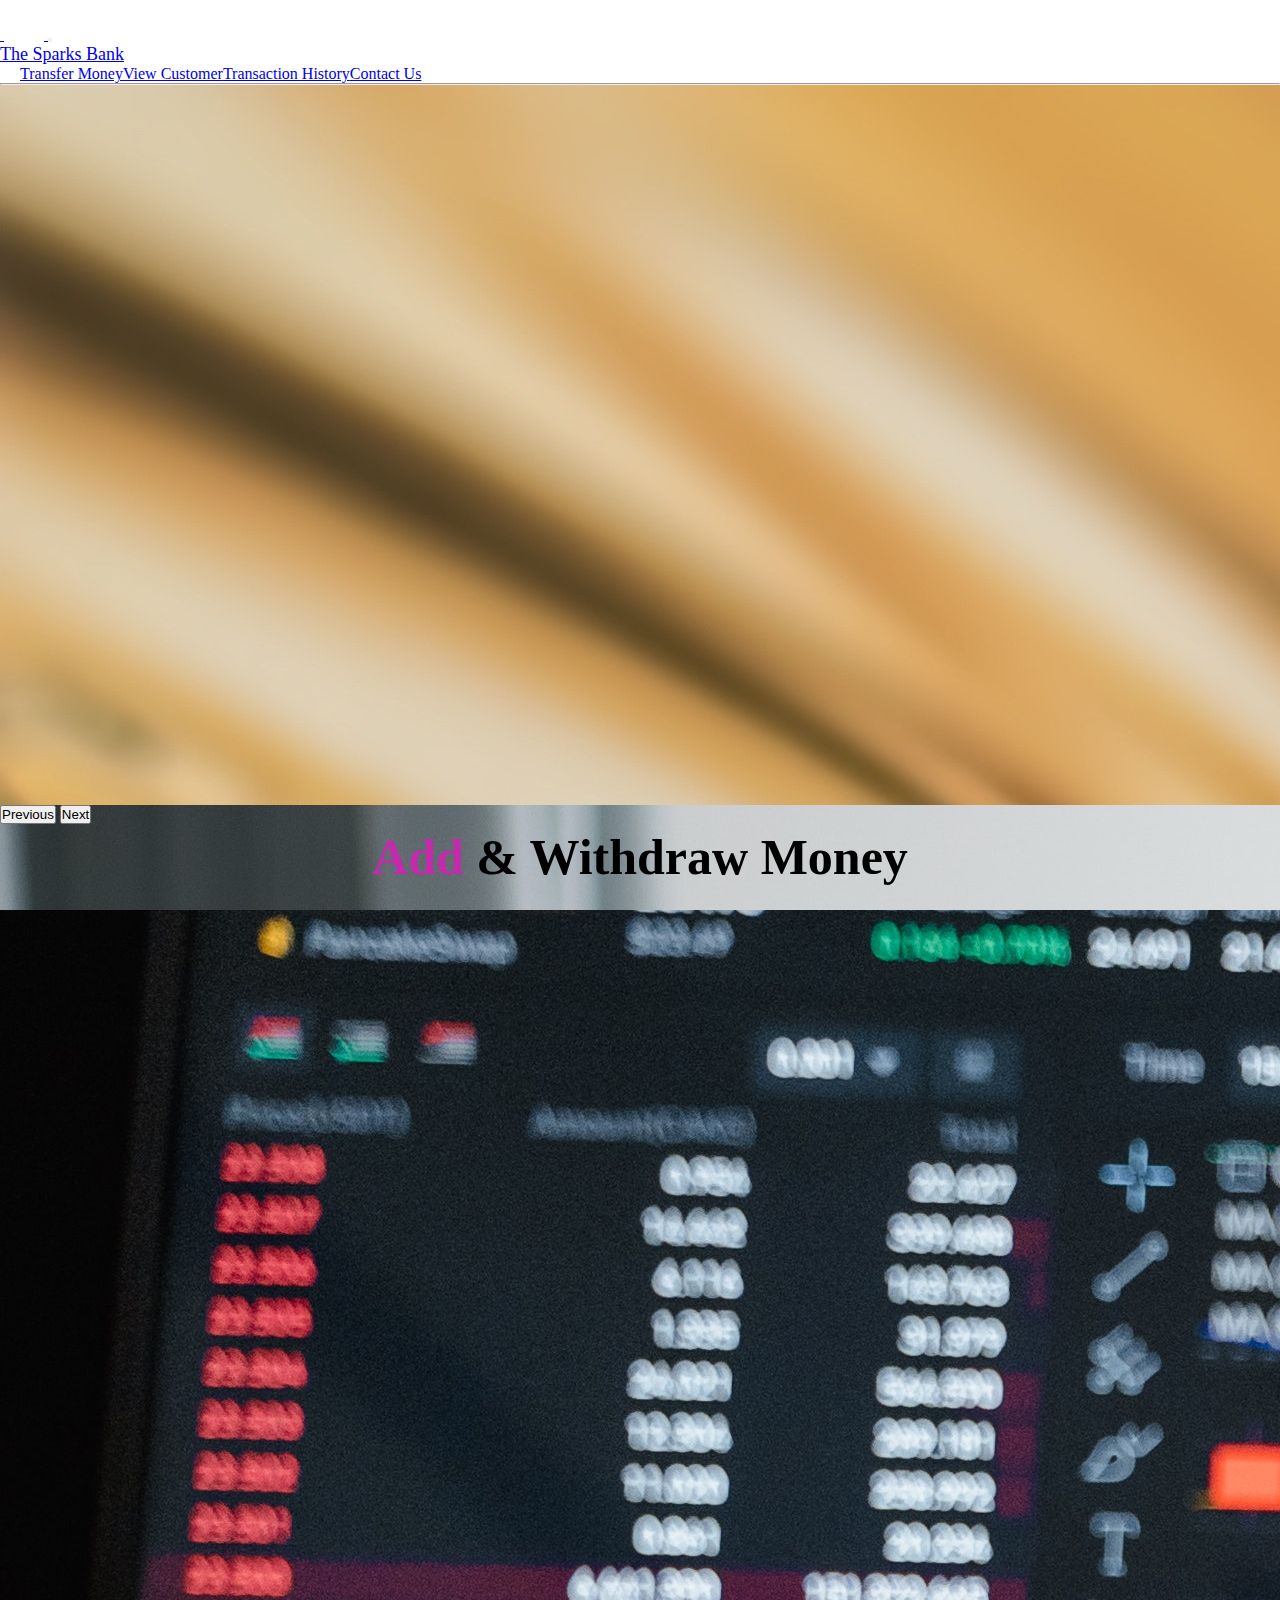
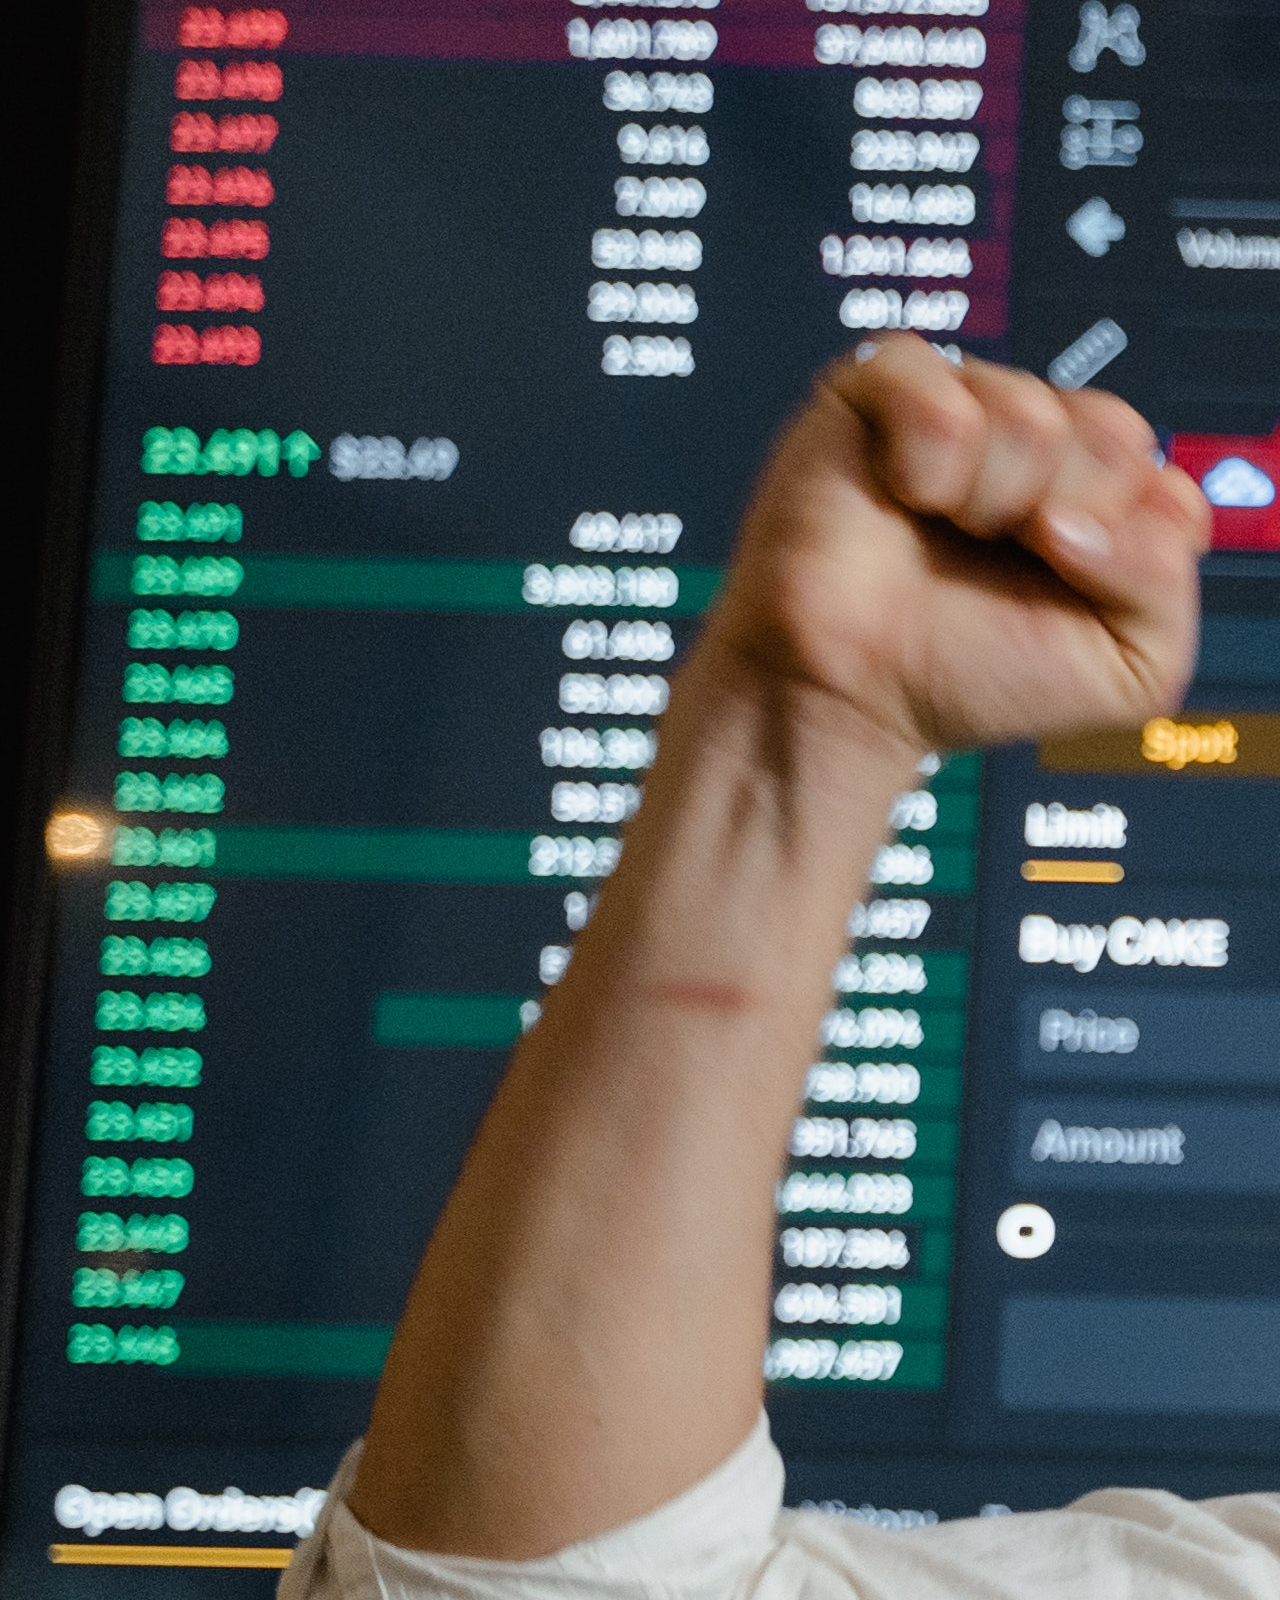
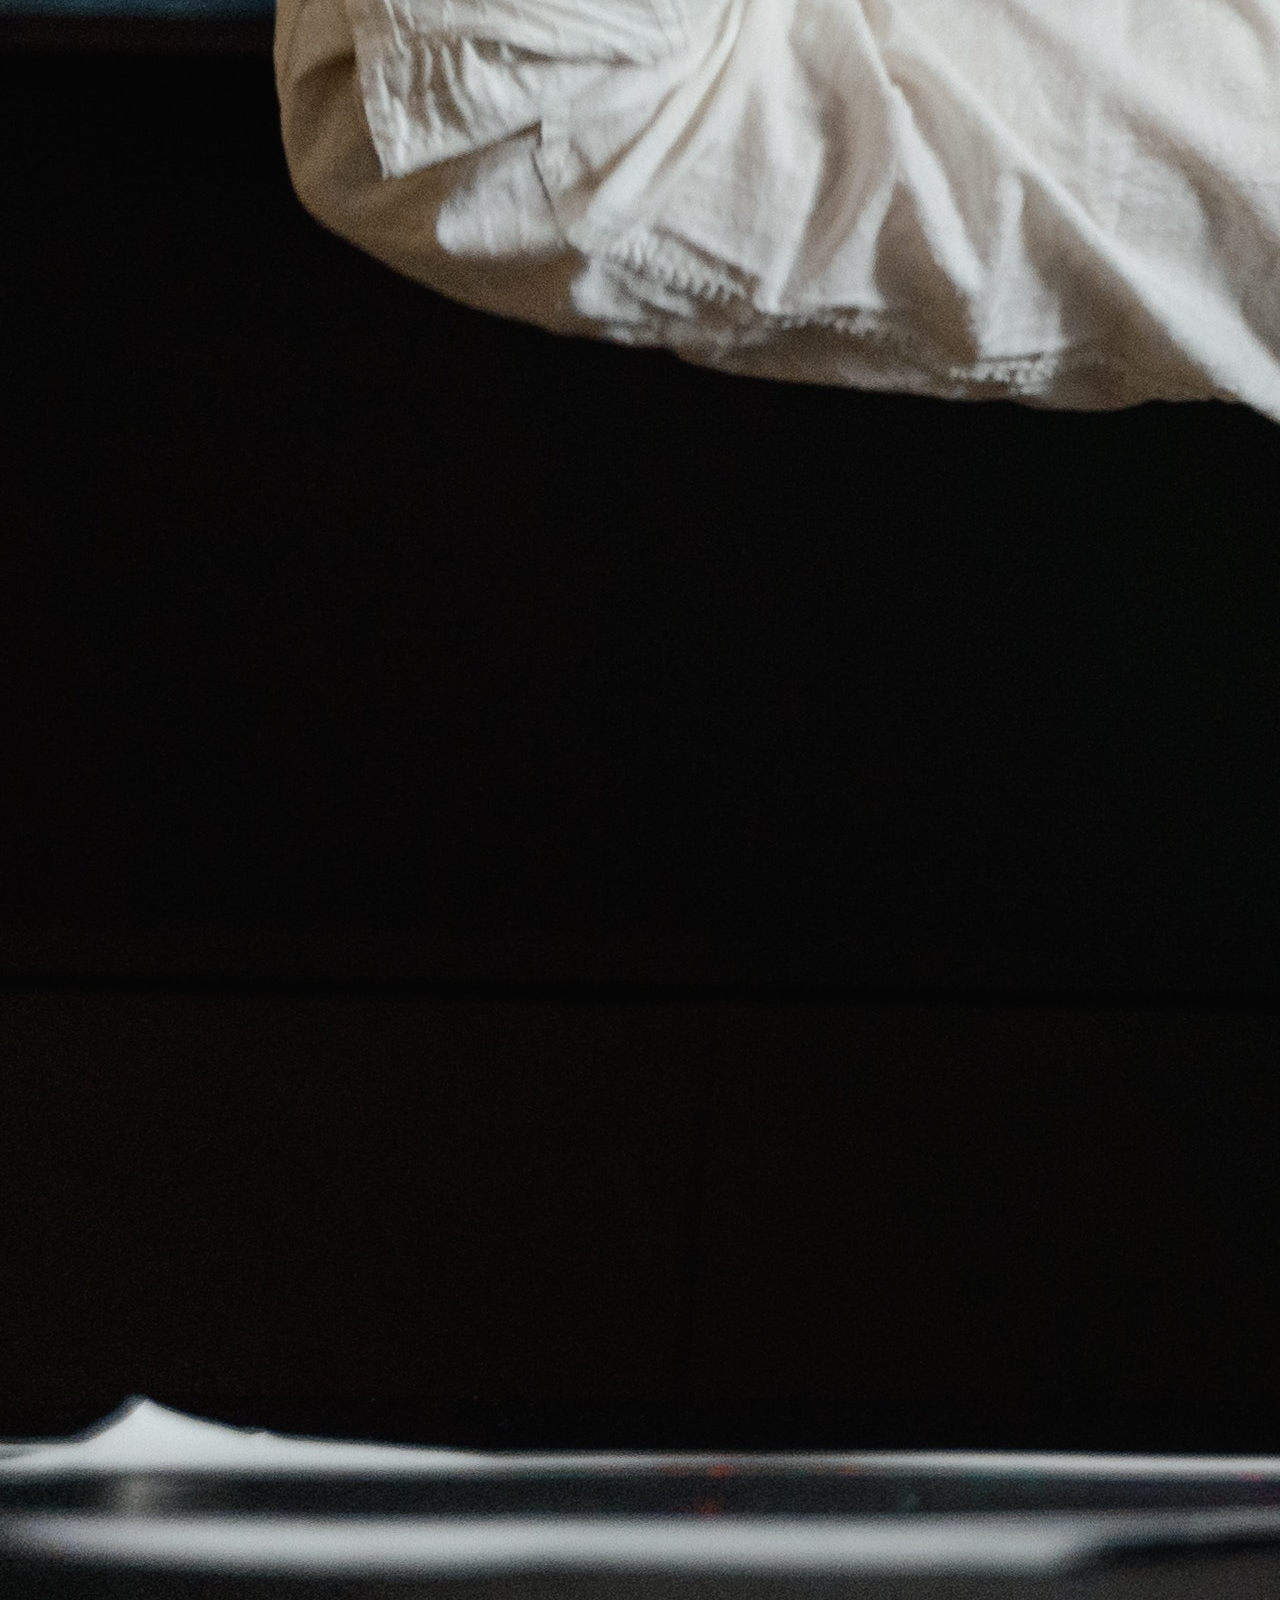
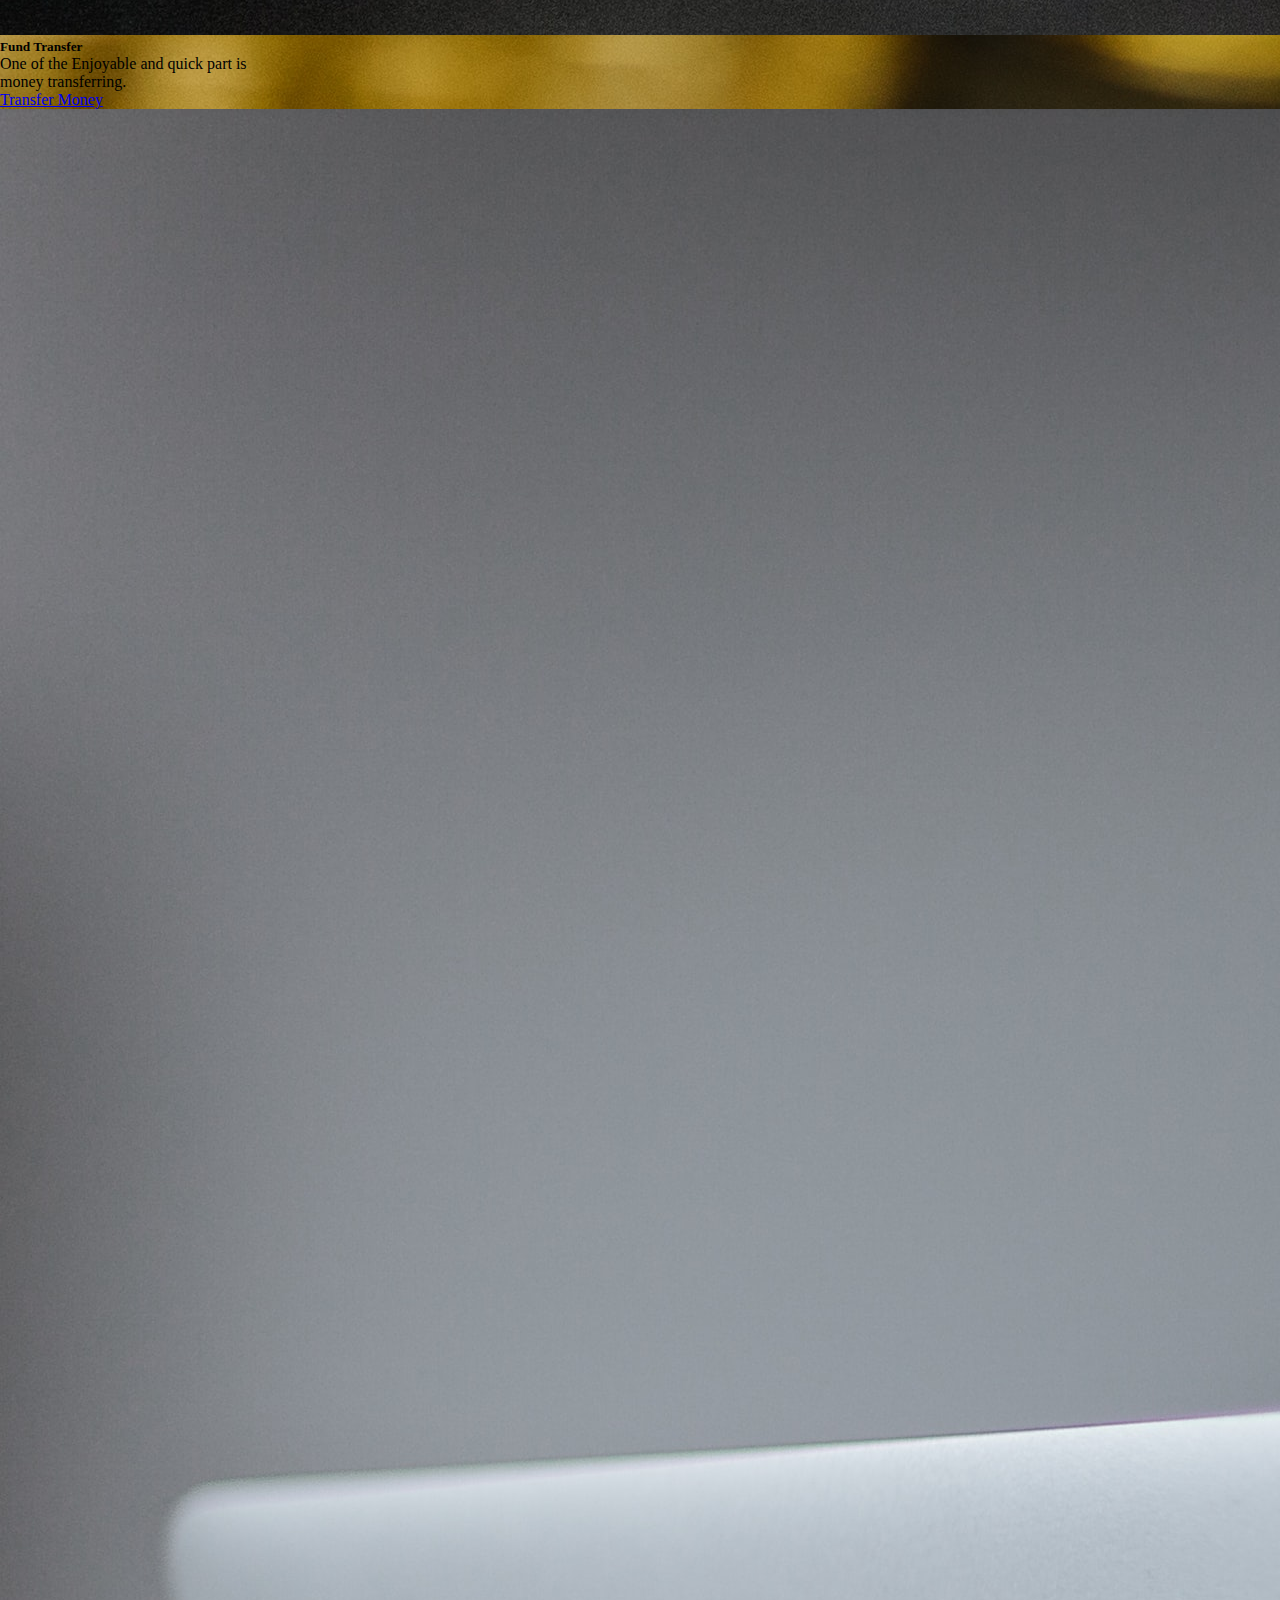
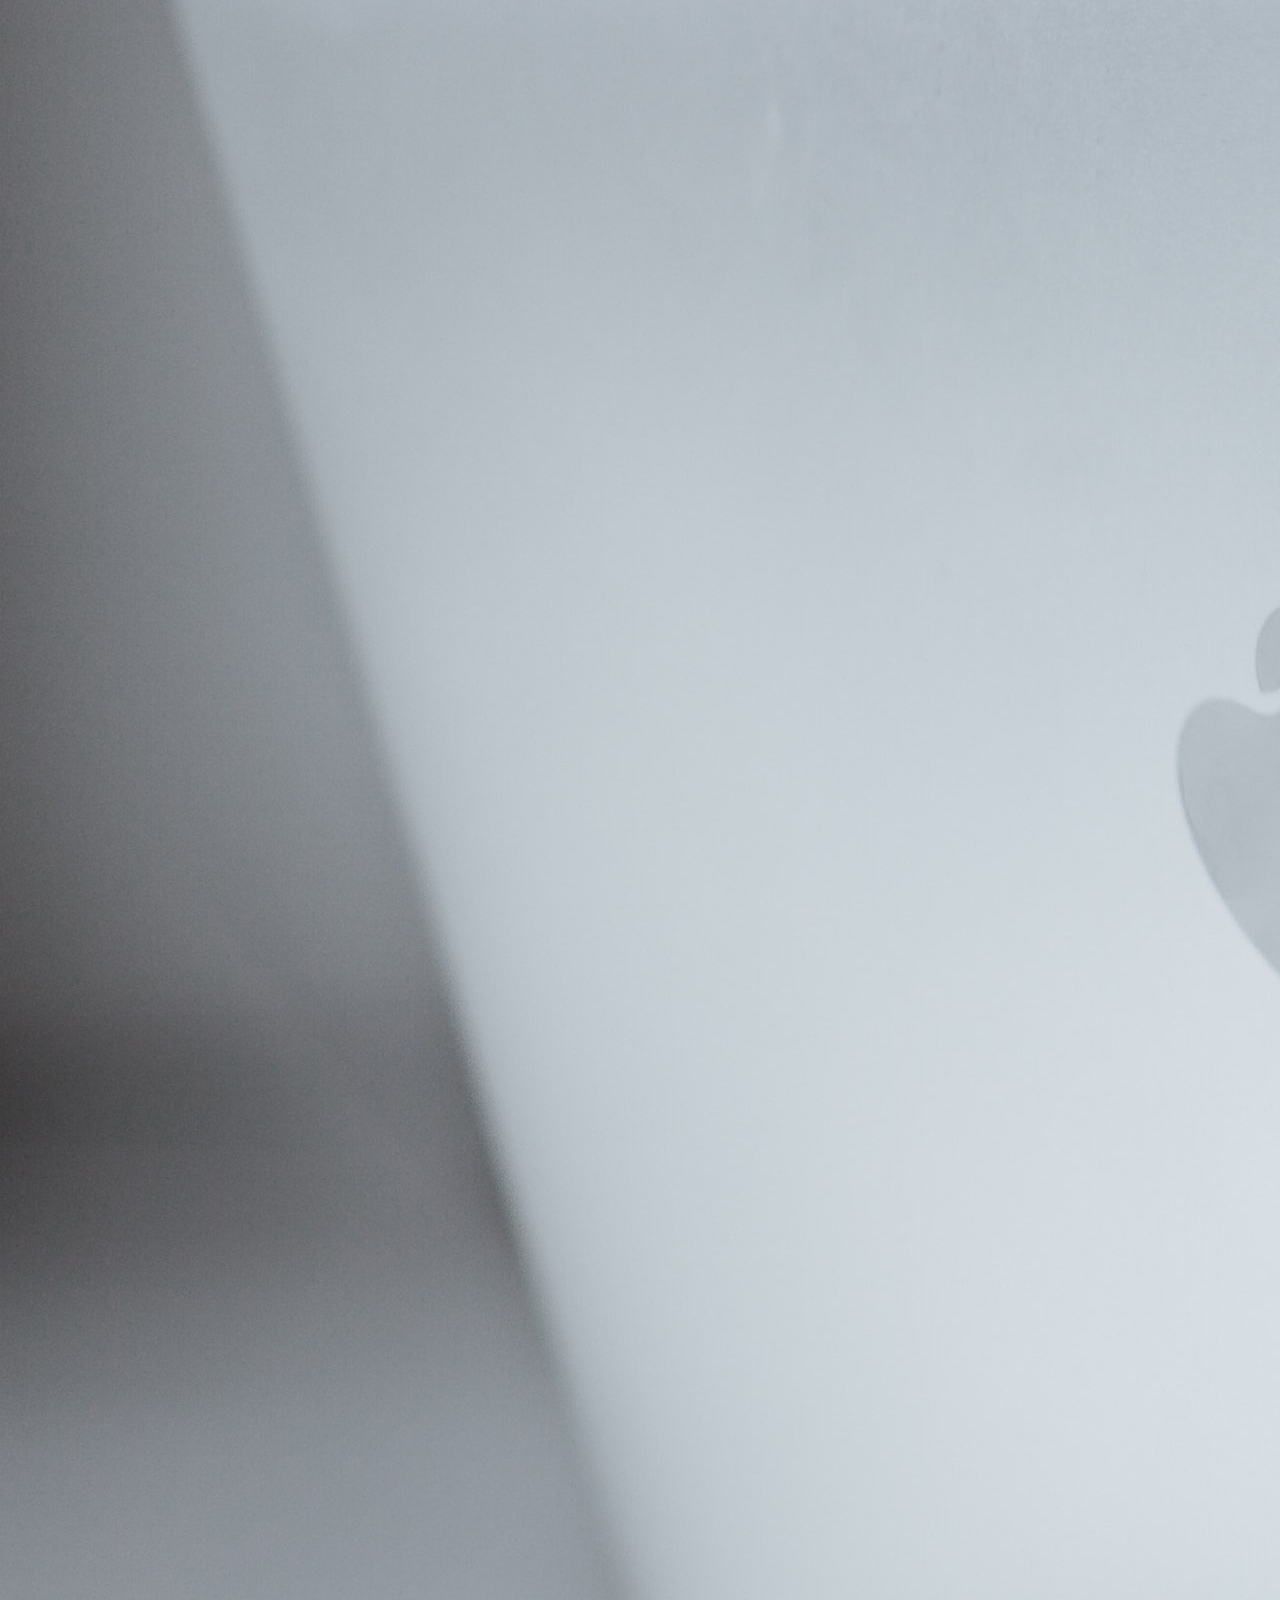
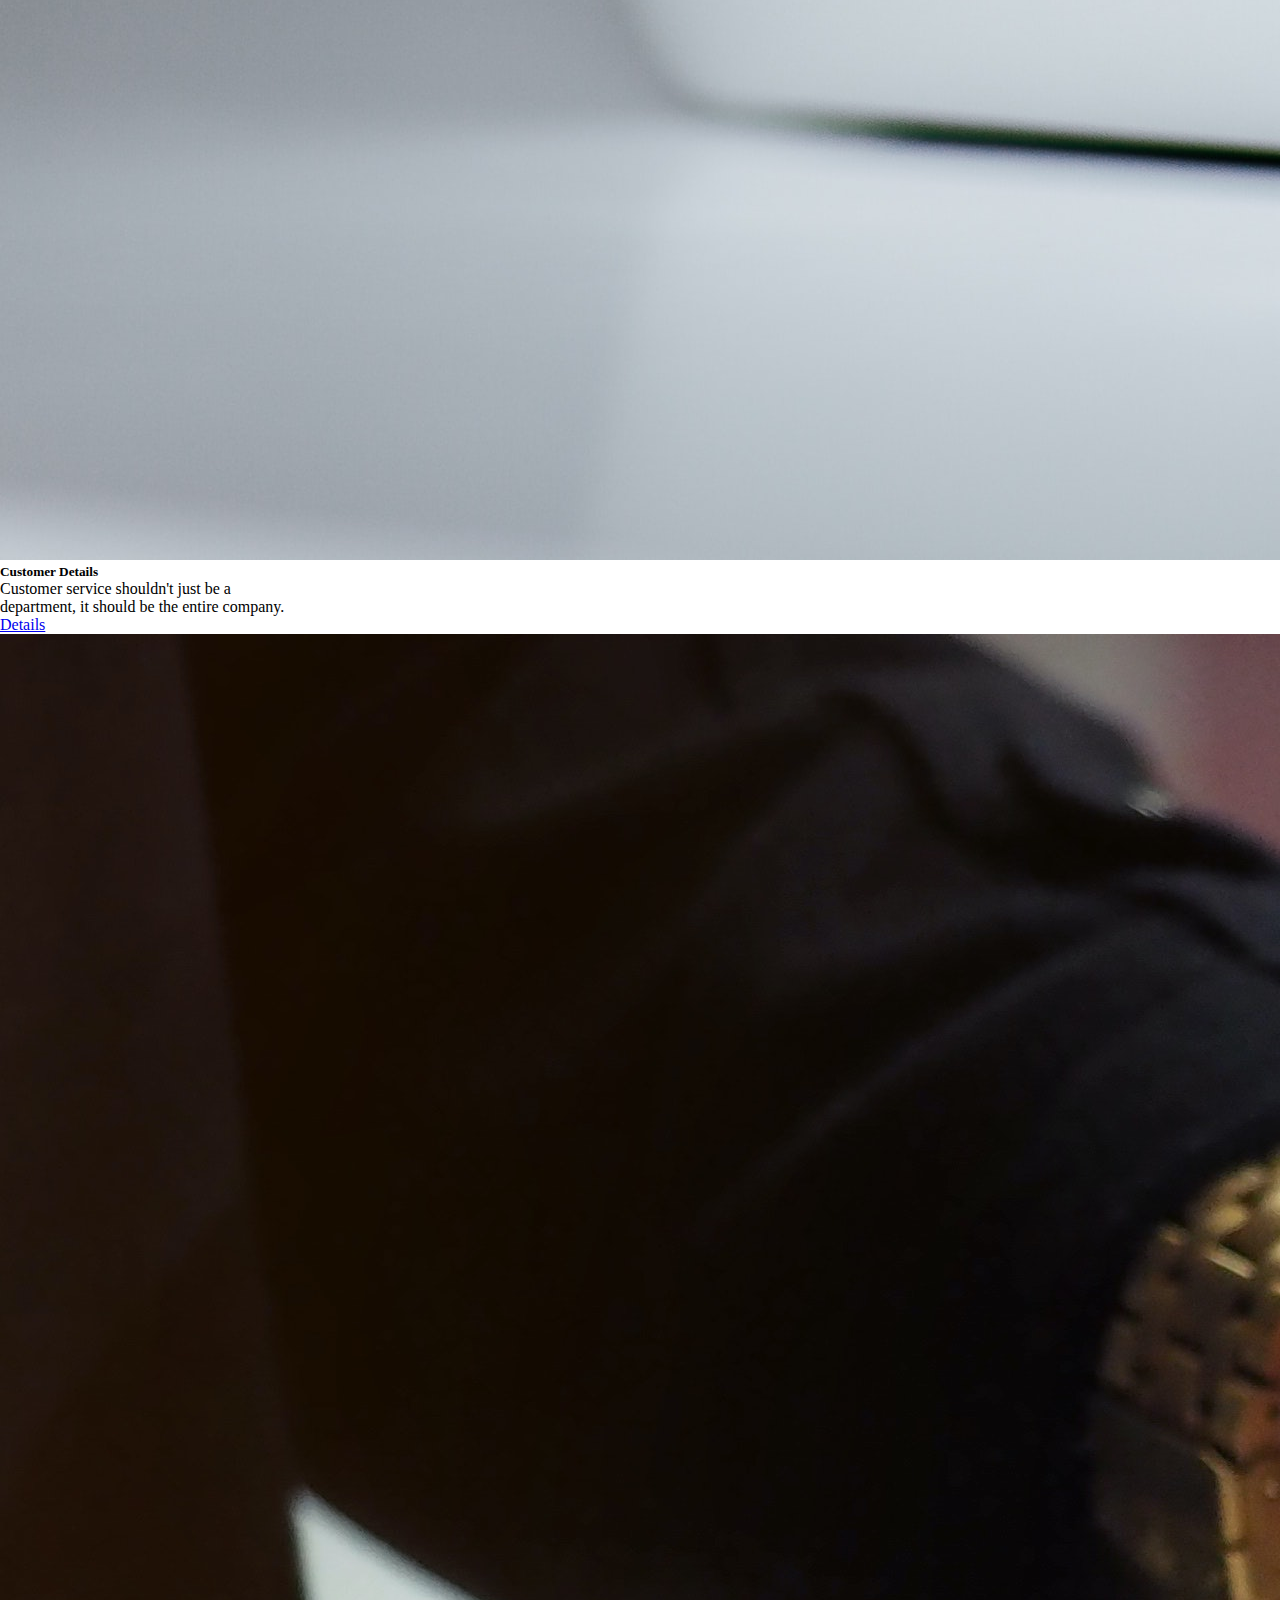
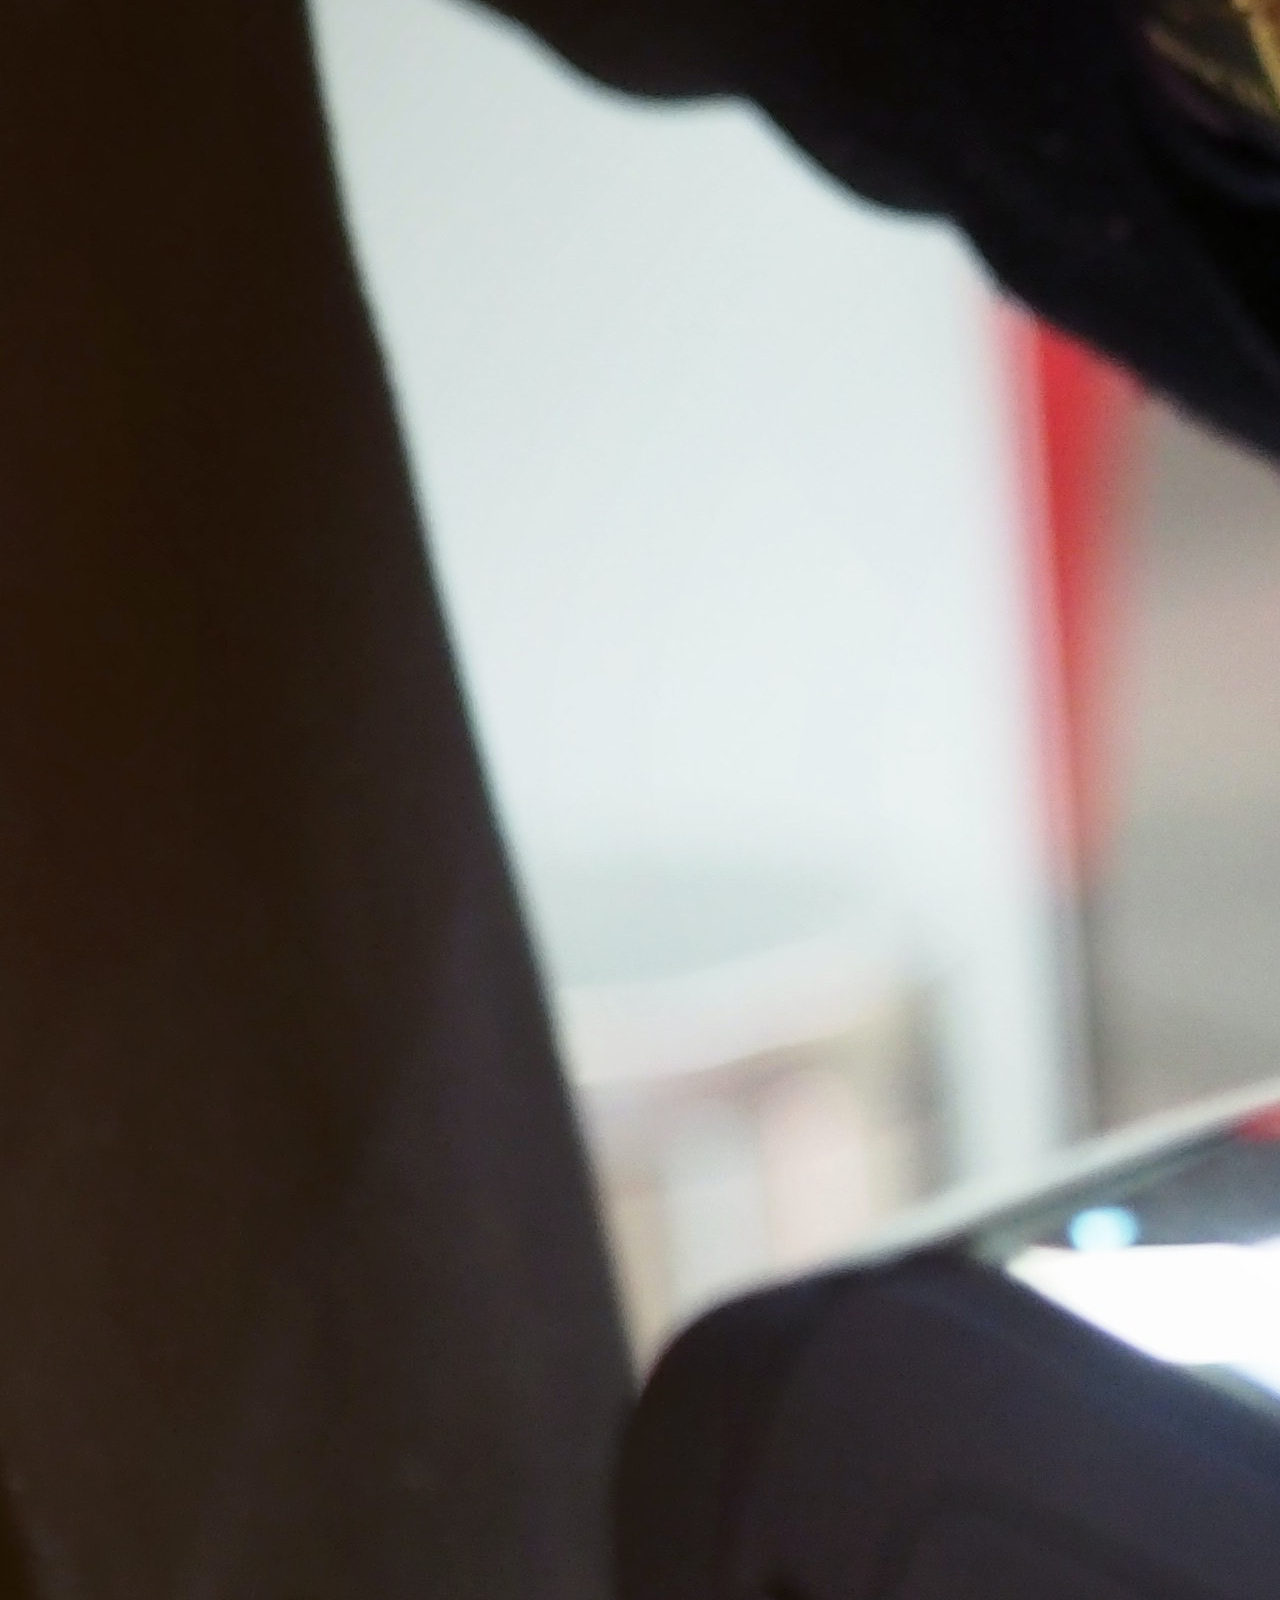
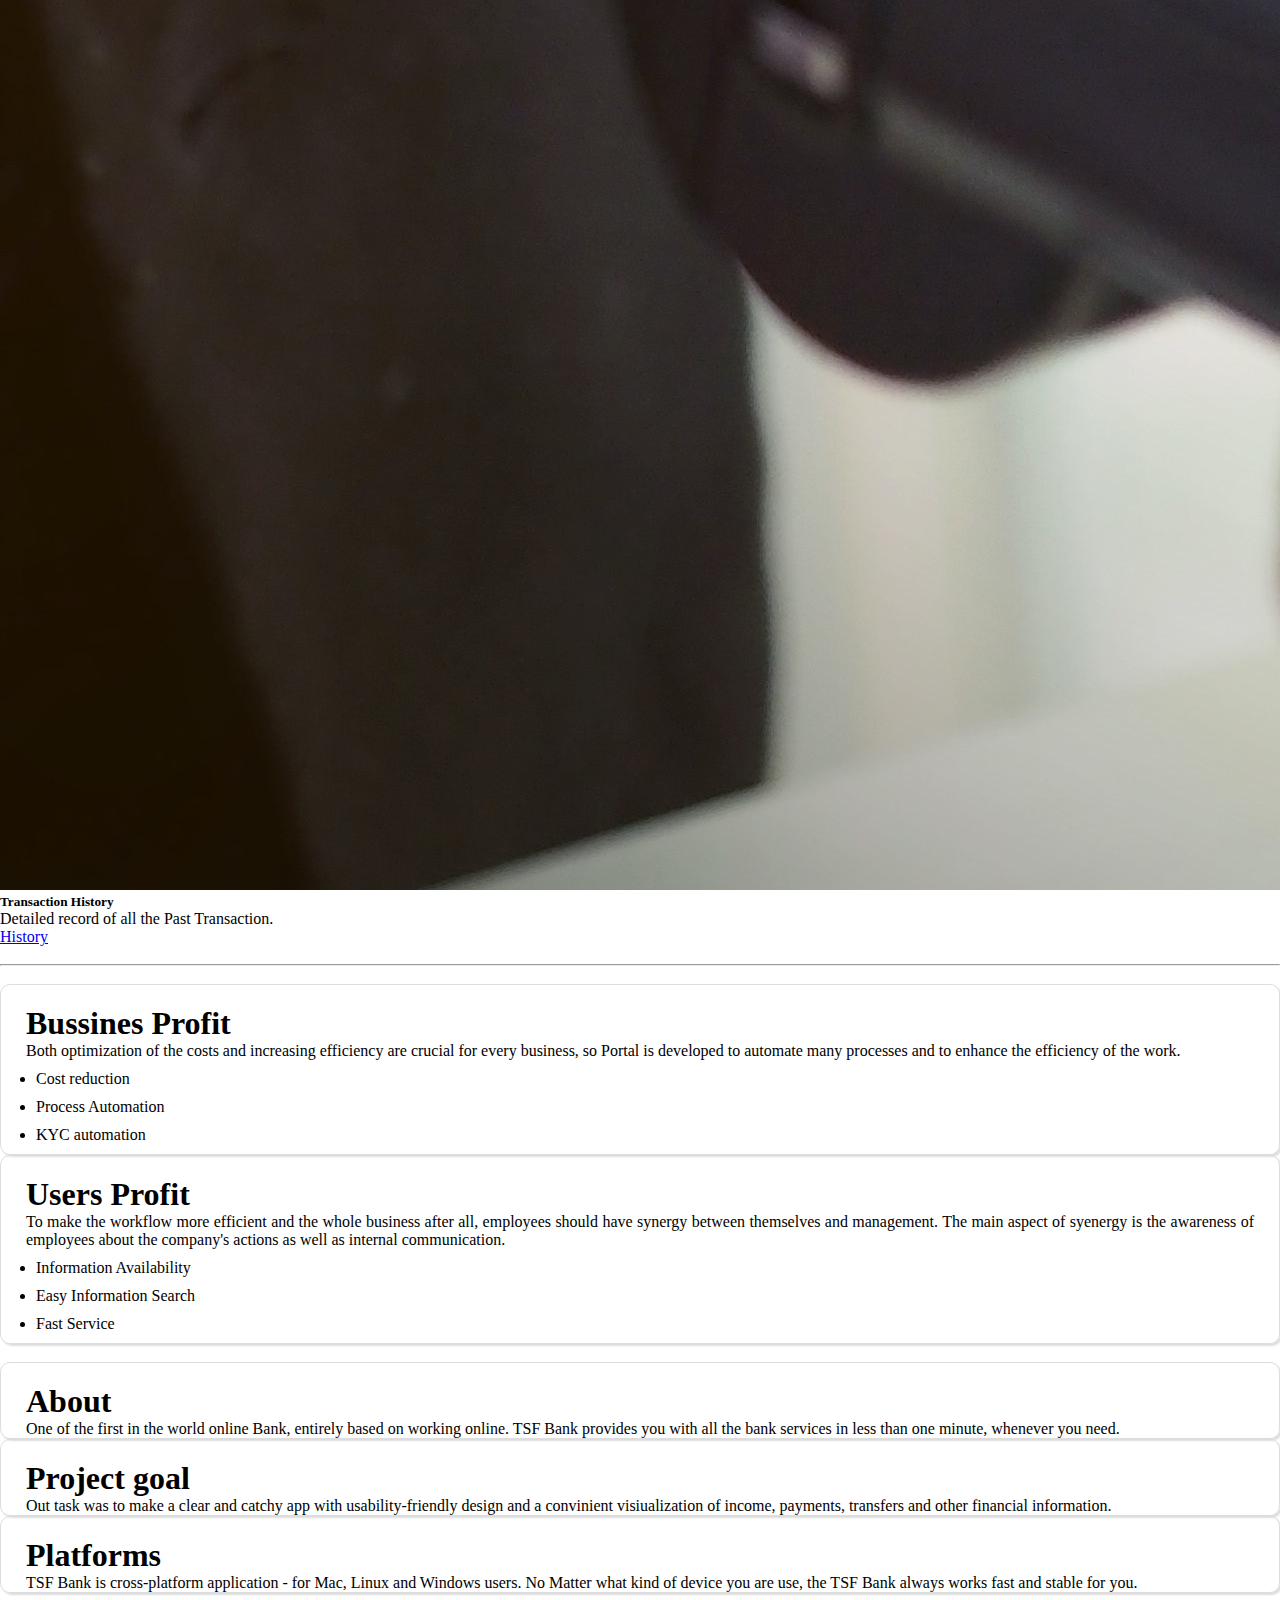
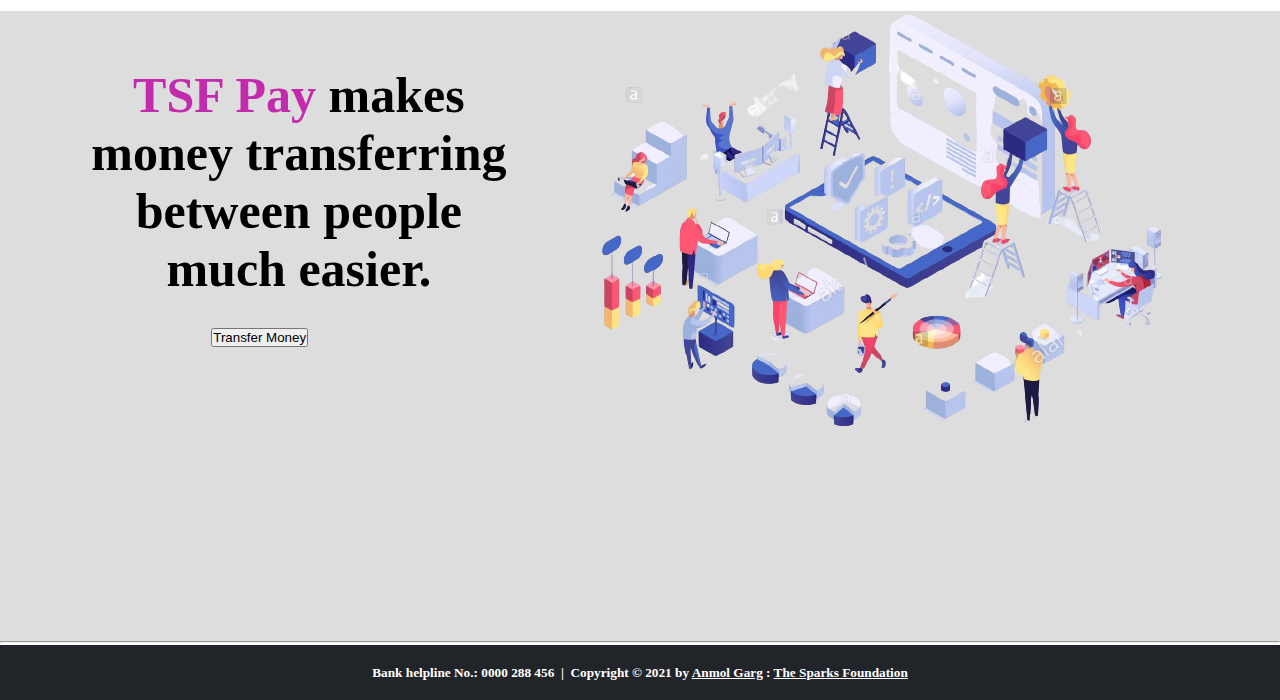
<file: index.html>
<!-- Creating The TSF Bank -->
<!DOCTYPE html>
<html lang="en">

<head>
    <meta charset="UTF-8">
    <meta http-equiv="X-UA-Compatible" content="IE=edge">
    <meta name="viewport" content="width=device-width, initial-scale=1.0">
    <title>The Sparks Bank</title>
    <link href="https://cdn.jsdelivr.net/npm/bootstrap@5.1.3/dist/css/bootstrap.min.css" rel="stylesheet" integrity="sha384-1BmE4kWBq78iYhFldvKuhfTAU6auU8tT94WrHftjDbrCEXSU1oBoqyl2QvZ6jIW3" crossorigin="anonymous">
    <link rel="icon" href="./Images/fav.png">
    <link rel="stylesheet" href="./CSS/style.css">
</head>

<body>
    <!-- Making the Header of Bank webpage -->
    <nav class="navbar navbar-expand-lg navbar-dark bg-dark">
        <div class="container-fluid">
            <a class="navbar-brand logo_link" href="./index.html">
                &nbsp;<img src="./Images/Logo.png" alt="Sparks Bank" id="logo_img">
            </a>
            <button class="navbar-toggler" type="button" data-bs-toggle="collapse" data-bs-target="#navbarNavAltMarkup" aria-controls="navbarNavAltMarkup" aria-expanded="false" aria-label="Toggle navigation">
            <span class="navbar-toggler-icon"></span>
          </button>
            <div class="collapse navbar-collapse" id="navbarNavAltMarkup">
                <div class="navbar-nav">
                    <a class="nav-link active" style="font-size: 18px;" aria-current="page" href="./index.html">The Sparks Bank</a>
                    <div class="nav-right">
                        <a class="nav-link" href="./transfer.html#Transfer">Transfer Money</a>
                        <a class="nav-link" href="./transfer.html#Customer">View Customer</a>
                        <a class="nav-link" href="./transfer.html#History">Transaction History</a>
                        <a class="nav-link" href="https://internship.thesparksfoundation.info/" target="_blank">Contact Us</a>
                    </div>
                </div>
            </div>
        </div>
    </nav>
    <hr>

    <!-- Adding a Slider -->
    <!-- Slideshow container -->
    <div id="carouselExampleControls" class="carousel slide" data-bs-ride="carousel">
        <div class="carousel-inner">
            <div class="carousel-item active">
                <a href="./transfer.html"><img src="./Images/Bank2.jpg" class="d-block w-100" alt="Bank"></a>
            </div>
            <div class="carousel-item">
                <a href="./transfer.html"><img src="./Images/Bank.jpg" class="d-block w-100" alt="Bank"></a>
            </div>
            <div class="carousel-item">
                <a href="./transfer.html"><img src="./Images/Bank3.jpg" class="d-block w-100" alt="Bank"></a>
            </div>
        </div>
        <button class="carousel-control-prev" type="button" data-bs-target="#carouselExampleControls" data-bs-slide="prev">
          <span class="carousel-control-prev-icon" aria-hidden="true"></span>
          <span class="visually-hidden">Previous</span>
        </button>
        <button class="carousel-control-next" type="button" data-bs-target="#carouselExampleControls" data-bs-slide="next">
          <span class="carousel-control-next-icon" aria-hidden="true"></span>
          <span class="visually-hidden">Next</span>
        </button>
    </div>

    <!-- Adding the cards to page  -->
    <div class="background-img">

        <h1 class="content-text" style="margin: 4px;"><span style="color:#C32BAD">Add</span> & Withdraw Money</h1>

        <hr><br>
        <div class="d-flex justify-content-evenly flex-wrap-reverse">
            <div class="card" style="width: 18rem;">
                <img src="./Images/Bank6.jpg" class="card-img-top" alt="Bank Card">
                <div class="card-body">
                    <h5 class="card-title">Fund Transfer</h5>
                    <p class="card-text">One of the Enjoyable and quick part is money transferring.</p>
                    <a href="./transfer.html#Transfer" class="btn btn-primary">Transfer Money</a>
                </div>
            </div>
            <div class="card" style="width: 18rem;">
                <img src="./Images/slide3.jpg" class="card-img-top" alt="Bank Card">
                <div class="card-body">
                    <h5 class="card-title">Customer Details</h5>
                    <p class="card-text">Customer service shouldn't just be a department, it should be the entire company.</p>
                    <a href="./transfer.html#Customer" class="btn btn-primary">Details</a>
                </div>
            </div>
            <div class="card" style="width: 18rem;">
                <img src="./Images/Card2.jpg" class="card-img-top" alt="Bank Card">
                <div class="card-body">
                    <h5 class="card-title">Transaction History</h5>
                    <p class="card-text">Detailed record of all the Past Transaction.</p>
                    <a href="./transfer.html#History" class="btn btn-primary">History</a>
                </div>
            </div>
        </div><br>
        <hr><br>

        <!-- Adding More Content to our Page-->
        <div class="d-flex justify-content-around flex-wrap-reverse">
            <div class="col-md-5 text-cont">
                <h1>Bussines Profit</h1>
                <p style="text-align: justify;">Both optimization of the costs and increasing efficiency are crucial for every business, so Portal is developed to automate many processes and to enhance the efficiency of the work.</p>
                <ul>
                    <li>Cost reduction</li>
                    <li>Process Automation</li>
                    <li>KYC automation</li>
                </ul>
            </div>

            <div class="col-md-5 text-cont">
                <h1>Users Profit</h1>
                <p style="text-align: justify;">To make the workflow more efficient and the whole business after all, employees should have synergy between themselves and management. The main aspect of syenergy is the awareness of employees about the company's actions as well as internal
                    communication.
                </p>
                <ul>
                    <li>Information Availability</li>
                    <li>Easy Information Search</li>
                    <li>Fast Service</li>
                </ul>
            </div>
        </div>
        <br>


        <!-- Adding More Content to our Page-->
        <div class="d-flex justify-content-around flex-wrap-reverse">
            <div class="col-md-3 text-cont">
                <h1>About</h1>
                <p style="text-align: justify;">One of the first in the world online Bank, entirely based on working online. TSF Bank provides you with all the bank services in less than one minute, whenever you need.</p>
            </div>

            <div class="col-md-3 text-cont">
                <h1>Project goal</h1>
                <p style="text-align: justify;">Out task was to make a clear and catchy app with usability-friendly design and a convinient visiualization of income, payments, transfers and other financial information.</p>
            </div>

            <div class="col-md-3 text-cont">
                <h1>Platforms</h1>
                <p style="text-align: justify;">TSF Bank is cross-platform application - for Mac, Linux and Windows users. No Matter what kind of device you are use, the TSF Bank always works fast and stable for you.</p>
            </div>
        </div>
        <br>

    </div>

    <!-- Adding the main content to our page -->
    <!-- Making the banner of our page -->


    <div class="outer-content">
        <div>
            <h1 class="content-text"><span style="color:#C32BAD">TSF Pay</span> makes <br> money transferring <br> between people <br> much easier.</h1>
            <a href="./transfer.html#Transfer"><button class="btn btn-primary btn-var">Transfer Money</button></a>
        </div>
        <div class="content-box2">
            <img src="./Images/2.png" alt="Bank main Image" class="banner_image">
        </div>
    </div>
    <!-- Footer  -->
    <hr>
    <div class="footer">
        <h5>Bank helpline No.: 0000 288 456 &nbsp;|&nbsp; Copyright &copy; 2021 by <a href="https://www.linkedin.com/in/anmol-garg-25a5771a2/" target="_blank" style="color: #fff">Anmol Garg</a> : <a href="https://internship.thesparksfoundation.info/" target="_blank"
                style="color: #fff">The Sparks Foundation</a></h5>
    </div>

</body>
<script src="https://cdn.jsdelivr.net/npm/bootstrap@5.1.3/dist/js/bootstrap.bundle.min.js" integrity="sha384-ka7Sk0Gln4gmtz2MlQnikT1wXgYsOg+OMhuP+IlRH9sENBO0LRn5q+8nbTov4+1p" crossorigin="anonymous"></script>

</html>
</file>
<file: CSS/style.css>
/* Let us style our nav tag to make our header looks better 
The list-style-type: none remove the bullets form text */

* {
    margin: 0px;
    padding: 0px;
    box-sizing: border-box;
}


/* Scrollbar Modify  */

::-webkit-scrollbar {
    width: 10px;
}


/* Track */

 ::-webkit-scrollbar-track {
    box-shadow: inset 0 0 5px #ddd;
}


/* Handle */

 ::-webkit-scrollbar-thumb {
    background: rgba(128, 128, 128, 0.7);
    border-radius: 5px;
}

#logo_img {
    width: 40px;
    height: auto;
}

.nav-right {
    display: flex;
    margin-left: 20px;
}

@media (max-width: 991px) {
    .nav-right {
        display: block;
    }
}

hr {
    height: 2px;
    margin: 0px;
}


/* Adding style for the Main Content  */

.outer-content {
    background-color: #ddd;
    width: 100%;
    height: 70vh;
    display: flex;
    flex-wrap: nowrap;
    justify-content: space-evenly;
}

.content-text {
    font-size: 50px;
    text-align: center;
    font-weight: 900;
    font-family: 'Times New Roman', Times, serif;
    margin-top: 55px;
}

.btn-var {
    margin: 30px;
    margin-left: 120px;
}

h1 {
    font-family: 'Times New Roman', Times, serif;
    font-size: 32px;
    font-weight: 900;
    margin-top: 20px;
}

.text-cont {
    border: 1px solid #ddd;
    border-radius: 10px;
    padding: 0px 25px;
    box-shadow: 2px 2px 2px #ddd;
}

.alert-text {
    display: inline-block;
    font-family: 'Times New Roman', Times, serif;
    font-size: 34px;
    font-weight: 900;
    margin: 3px;
}

.alert {
    margin-bottom: 0px;
    padding: 5px;
    text-align: center;
}

.carousel-inner,
.carousel-item {
    height: 80vh;
}

.background-img {
    width: 100%;
    background-image: linear-gradient(rgba(255, 255, 255, 0.3), rgba(255, 255, 255, 0.3)), url("../Images/transfer.svg");
    background-repeat: no-repeat;
    background-attachment: fixed;
    background-size: cover;
    /* position: sticky; */
}

.footer {
    width: 100%;
    height: 55px;
    display: flex;
    justify-content: center;
    align-items: center;
    color: white;
    background-color: #212529;
    margin-top: 2px;
}

.heading-cus {
    text-align: center;
    font-size: 3rem;
    font-family: 'Times New Roman', Times, serif;
    text-decoration: underline;
}

.bg-img {
    background-image: linear-gradient(rgba(255, 255, 255, 0.4), rgba(255, 255, 255, 0.4)), url("../Images/transfer.svg");
    background-repeat: no-repeat;
    background-attachment: fixed;
    background-size: cover;
    width: 100%;
    height: 100vh;
}

.box {
    display: flex;
    justify-content: space-evenly;
    flex-wrap: wrap;
    margin: 50px 0px;
}

.sender-box,
.receiver-box {
    background-color: #fff;
    box-shadow: 2px 2px 2px #ddd;
    border: 1px solid #ddd;
    border-radius: 5px;
    padding: 0px 25px;
}

.Htext {
    font-size: 40px;
    text-align: center;
    font-weight: 900;
    font-family: 'Times New Roman', Times, serif;
}

#transaction-history-body {
    font-size: 18px;
    font-family: Arial, Helvetica, sans-serif;
}

li {
    margin: 10px;
}


/* Media Queries  */

@media (max-width: 1190px) {
    .content-text {
        font-size: 40px;
    }
    .banner_image {
        width: 98%;
    }
    .btn-var {
        margin-left: 90px;
    }
    .outer-content {
        height: auto;
    }
}

@media (max-width: 950px) {
    .content-text {
        font-size: 32px;
    }
    .banner_image {
        width: 95%;
    }
    .btn-var {
        margin-left: 60px;
    }
}

@media (max-width: 800px) {
    .content-text {
        font-size: 36px;
        margin-top: 30px;
    }
    .btn-var {
        margin-left: 80px;
    }
    .content-box2 {
        display: none;
    }
    .carousel-item {
        margin: 0px;
        height: 50vh;
    }
}
</file>
